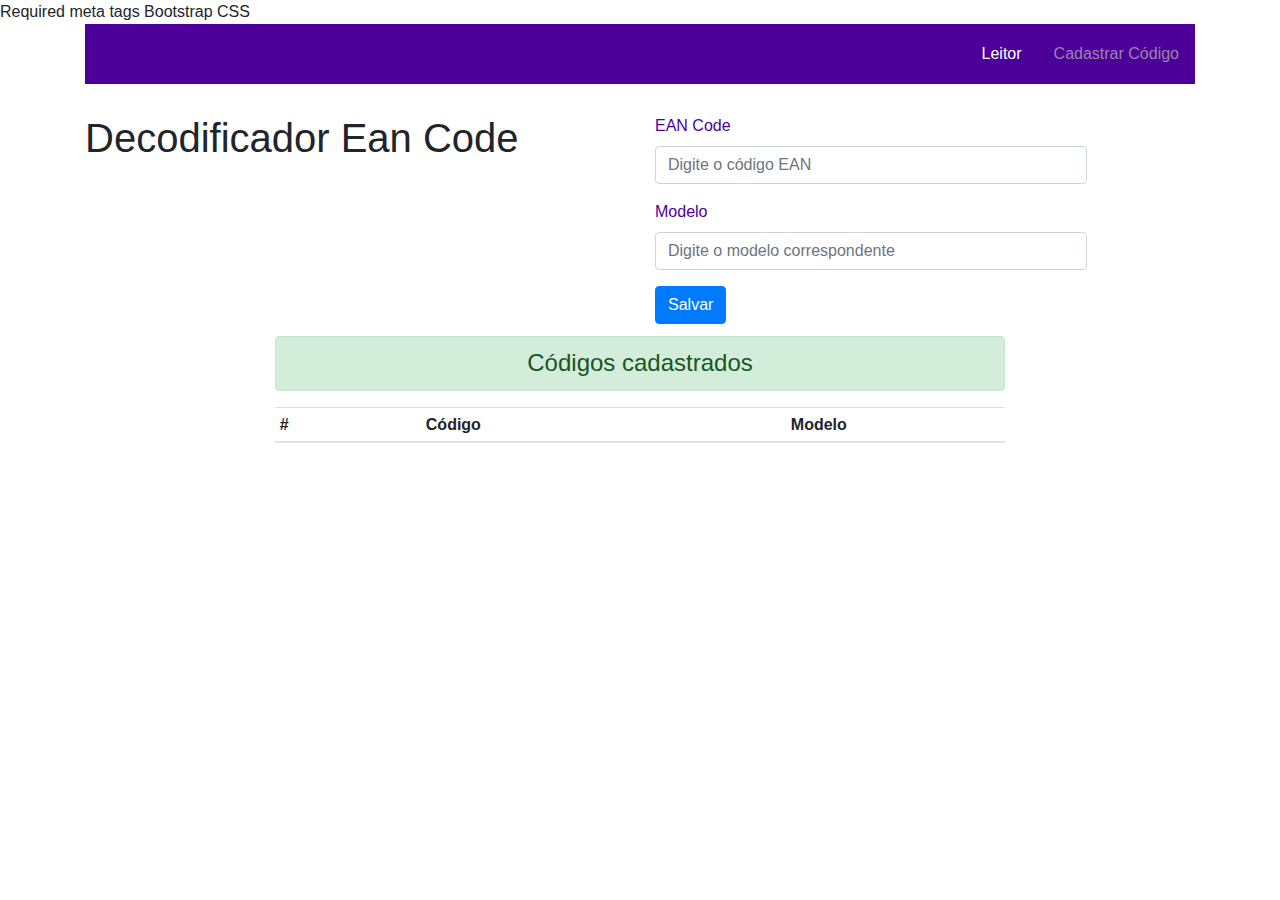
<file: index.html>
<!doctype html>
<html lang="en">

<head>
    Required meta tags
    <meta charset="utf-8">
    <meta name="viewport" content="width=device-width, initial-scale=1, shrink-to-fit=no"> Bootstrap CSS
    <link rel="stylesheet" href="css/bootstrap.min.css" media="screen">
    <link rel="stylesheet" href="css/style.css">
    <title>Hello, world!</title>
    <style>
        thead {
            width: 100%;
        }

        tbody {
            height: 300px;
            overflow-y: scroll;
            width: 100%;
        }

        .t1 {
            width: 20%;
        }

        .t2 {
            width: 50%;
        }

        .t3 {
            width: 30%;
        }

        thead,
        tbody,
        tr,
        td,
        th {
            display: block;
        }

        td,
        th {
            float: left;
        }

    </style>
</head>

<body>
    <header>
        <div class="container">
            <ul class="nav justify-content-end colors">
                <li class="nav-item">
                    <a class="nav-link active" href="leitor.html">Leitor</a>
                </li>
                <li class="nav-item">
                    <a class="nav-link disabled" href="index.html">Cadastrar Código</a>
                </li>
            </ul>
        </div>

    </header>
    <div class="container" style="padding-top:30px">
        <div class="row">
            <div class="col">
                <h1>Decodificador Ean Code</h1>
            </div>
            <div class="col">
                <form name="form1" action="#">
                    <div class="form-group">
                        <label for="exampleInputEmail1">EAN Code</label>
                        <input type="number" class="form-control" id="eanCode" name="code" placeholder="Digite o código EAN">
                    </div>
                    <div class="form-group">
                        <label for="exampleInputPassword1">Modelo</label>
                        <input type="text" class="form-control" id="modelo" name="modelo" placeholder="Digite o modelo correspondente">
                    </div>

                    <button type="submit" class="btn btn-primary" id="btnSalvar">Salvar</button>
                </form>
            </div>
        </div>


    </div>
    <div class="container" style="padding-top: 12px">
        <div class="row">
            <div class="col-2"></div>
            <div class="col-8">
                <h4 class="alert alert-success text-center">Códigos cadastrados</h4>
                <div>
                    <table class="table table-striped table-sm">
                        <thead>
                            <tr>
                                <th class="t1" scope="col">#</th>
                                <th class="t2" scope="col">Código</th>
                                <th class="t3" scope="col">Modelo</th>
                            </tr>
                        </thead>
                        <tbody id="tbody">

                        </tbody>
                    </table>
                </div>

            </div>
            <div class="col"></div>
            <div class="col-2"></div>
        </div>

    </div>

    <script src="https://code.jquery.com/jquery-3.2.1.slim.min.js" integrity="sha384-KJ3o2DKtIkvYIK3UENzmM7KCkRr/rE9/Qpg6aAZGJwFDMVNA/GpGFF93hXpG5KkN" crossorigin="anonymous"></script>
    <script src="https://cdnjs.cloudflare.com/ajax/libs/popper.js/1.12.9/umd/popper.min.js" integrity="sha384-ApNbgh9B+Y1QKtv3Rn7W3mgPxhU9K/ScQsAP7hUibX39j7fakFPskvXusvfa0b4Q" crossorigin="anonymous"></script>
    <script src="js-DB/db.js"></script>
    <script src="js-DB/app.js"></script>
    <!-- 
    <script src="js-DB/indexexDB.js"></script> -->
    
</body>

</html>
</file>
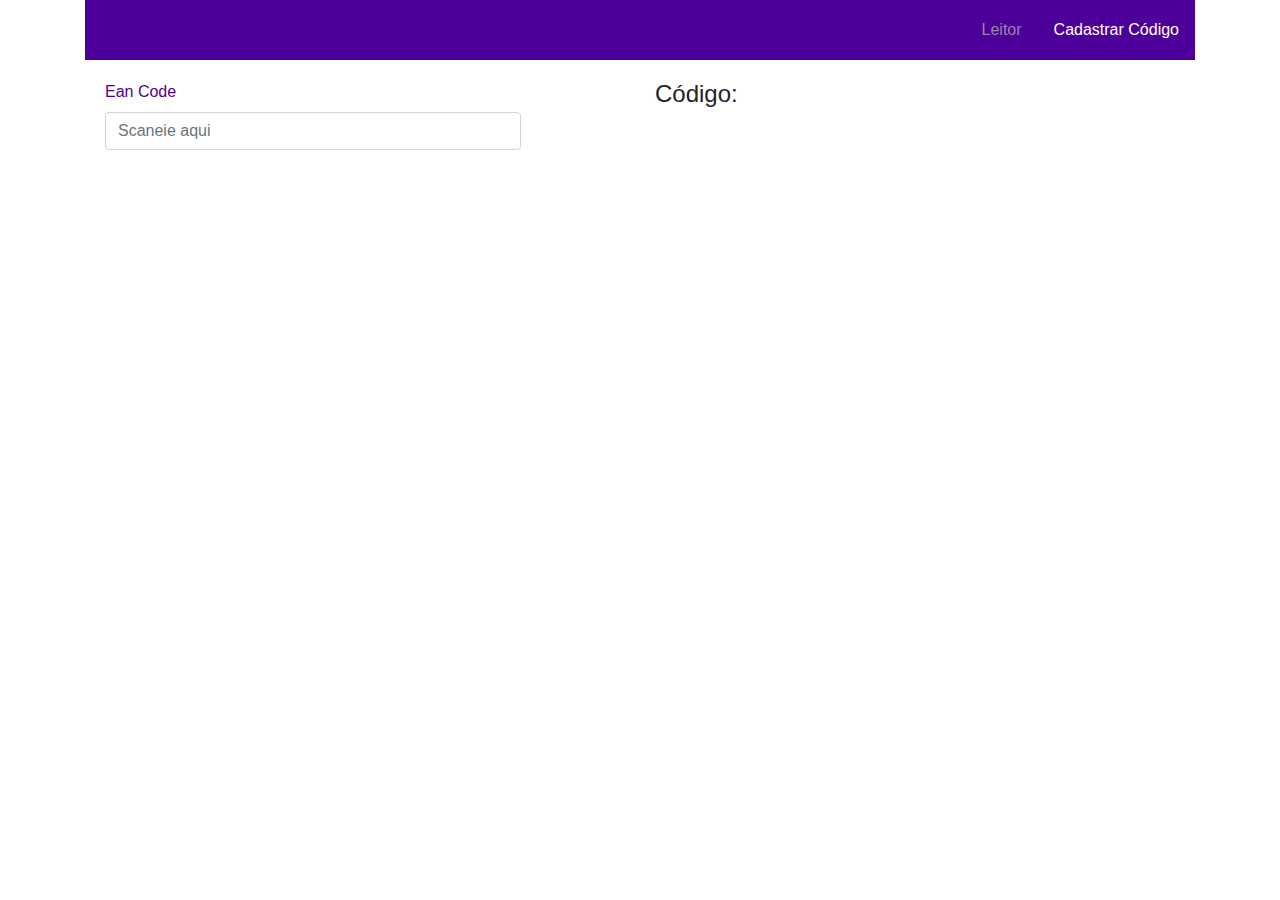
<file: leitor.html>
<!doctype html>
<html lang="en">
  <head>
    <!-- Required meta tags -->
    <meta charset="utf-8">
    <meta name="viewport" content="width=device-width, initial-scale=1, shrink-to-fit=no">

    <!-- Bootstrap CSS -->
    <link rel="stylesheet" href="css/bootstrap.min.css">
    <link rel="stylesheet" href="css/style.css">
    <title>Scaneie seu código!</title>
</head>

<body>
    <header>
        <div class="container">
            <ul class="nav justify-content-end colors">
                <li class="nav-item">
                    <a class="nav-link active disabled" href="leitor.html">Leitor</a>
                </li>
                <li class="nav-item">
                    <a class="nav-link " href="cadastrar.html">Cadastrar Código</a>
                </li>
            </ul>
        </div>

    </header>

    <div class="container">
        <div class="row space">
            <div class="col ">
                <form>
                     <label for="exampleFormControlInput1">Ean Code</label>
                     <input type="number" class="form-control" id="inp_codigo" placeholder="Scaneie aqui">
                </form>
            </div>
            <div class="col">
                <h4>Código:</h4>
                <div class="codigo" id="result">
                    
                </div>
            </div>
        </div>
    </div>

    <script src="js-DB/bootstrap.min.js"></script>
    <script src="js-DB/db.js"></script>
    <script src="js-DB/reader.js"></script>
    <!-- <script src="js-DB/leitor.js"></script> -->
</body>
</html>
</file>
<file: css/style.css>
.table-overflow {
    max-height: 250px;
    overflow-y: auto;
}

.colors {
    background: #4d0099;
    padding: 10px 0;

}
form label{
   color: #4d0099;

}
.codigo{
    background: gray;
    font-size: 62px;
    text-align: center;
}
.space{
    padding: 20px;
}
form input[type=text], form input[type=number]{
    width: 80%;
    color: #4d0099;
}
.colors li a {
    color: white;
}

.colors li a: hover {}

.nav-item a:hover {
    color: #bf80ff;
}

.nav-link.disabled {
    color: #9985ad;
}
.table-striped>tbody>tr:nth-child(odd)>td, 
.table-striped>tbody>tr:nth-child(odd)>th {
   background-color: #ffebcc;
}
</file>
